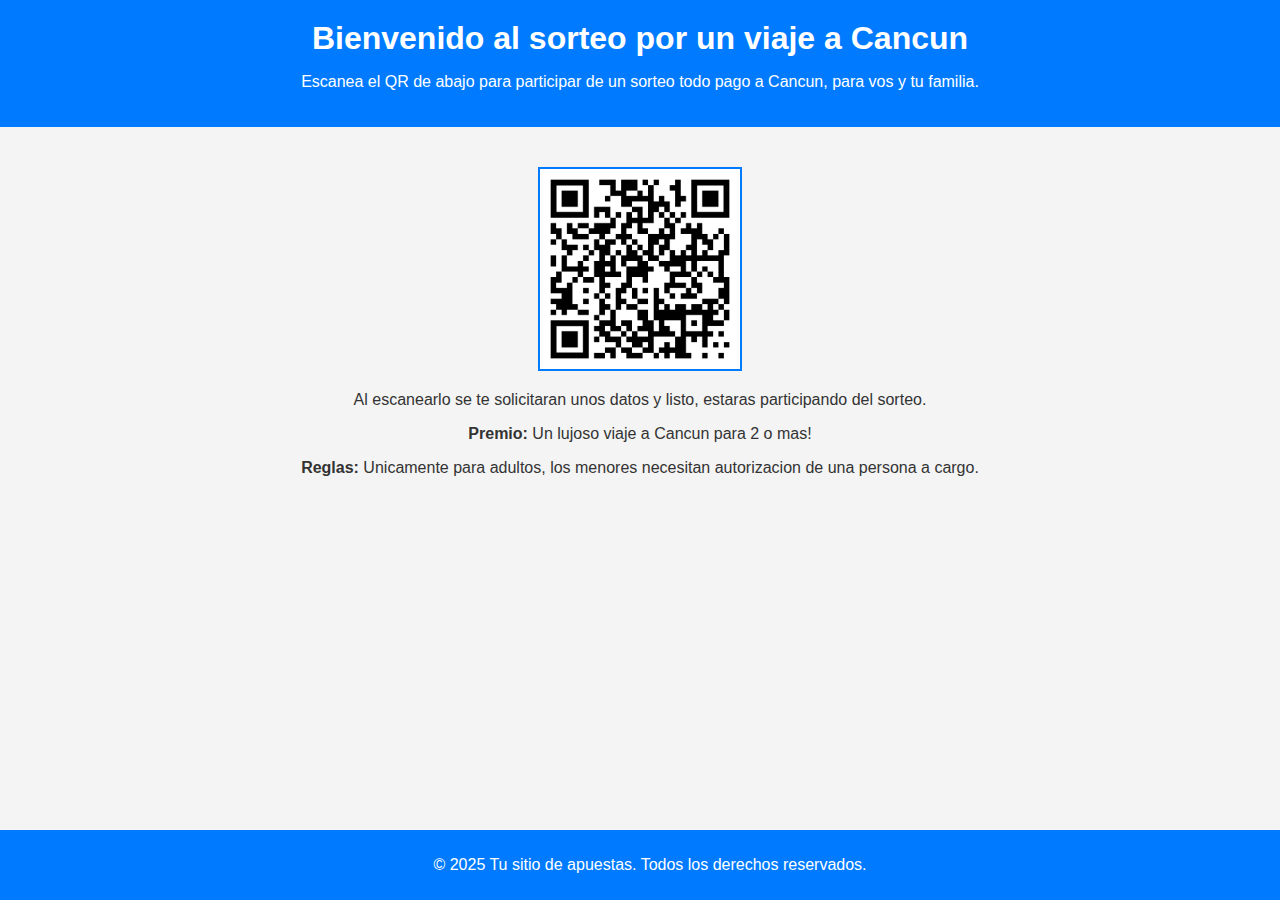
<file: index.html>
<!DOCTYPE html>
     <html lang="en">
     <head>
         <meta charset="UTF-8">
         <meta name="viewport" content="width=device-width, initial-scale=1.0">
         <title>Rifa a Cancun</title>
         <link rel="stylesheet" href="vista.css">
     </head>
     <body>
         <header>
             <h1>Bienvenido al sorteo por un viaje a Cancun</h1>
             <p>Escanea el QR de abajo para participar de un sorteo todo pago a Cancun, para vos y tu familia.</p>
         </header>
         <main>
             <section class="raffle-info">
                 <img src="qr-code.png"  alt="Scan to Enter Raffle" width="200" height="200">
                 <p>Al escanearlo se te solicitaran unos datos y listo, estaras participando del sorteo.</p>
                 <p><strong>Premio:</strong> Un lujoso viaje a Cancun para 2 o mas!</p>
                 <p><strong>Reglas:</strong> Unicamente para adultos, los menores necesitan autorizacion de una persona a cargo.</p>
             </section>
         </main>
         <footer>
             <p>&copy; 2025 Tu sitio de apuestas. Todos los derechos reservados.</p>
         </footer>
     </body>
     </html>
</file>
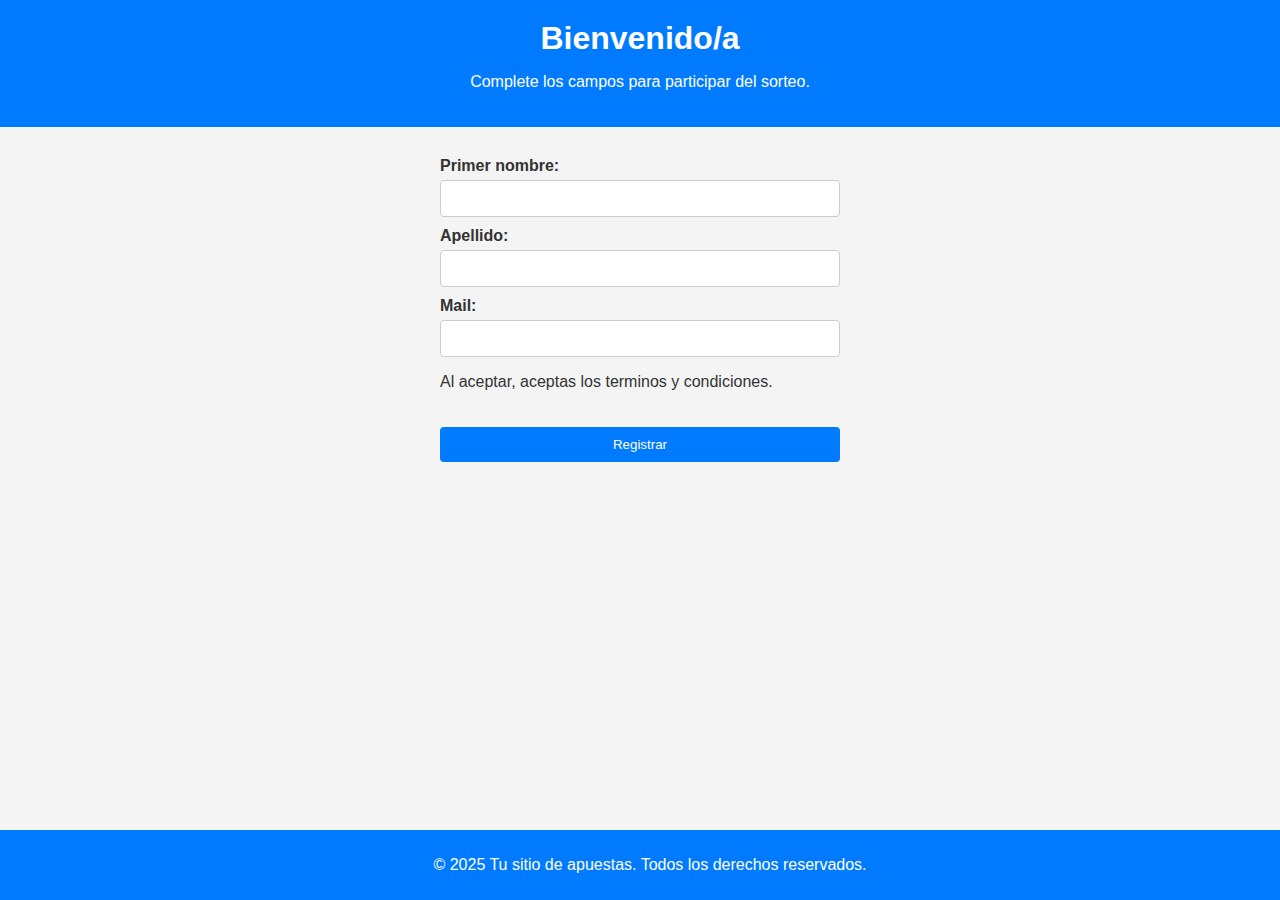
<file: txs.html>
<!DOCTYPE html>
     <html lang="en">
     <head>
         <meta charset="UTF-8">
         <meta name="viewport" content="width=device-width, initial-scale=1.0">
         <title>Rifa a Cancun</title>
         <link rel="stylesheet" href="vista.css">
     </head>
     <body>
         <header>
             <h1>Bienvenido/a</h1>
             <p>Complete los campos para participar del sorteo.</p>
         </header>
         <main>
             <form id="raffle-form" action="code.js" method="post">
                 <label for="firstName">Primer nombre:</label>
                 <input type="text" id="firstName" name="firstName" required>
                 
                 <label for="lastName">Apellido:</label>
                 <input type="text" id="lastName" name="lastName" required>
                 
                 <label for="email">Mail:</label>
                 <input type="email" id="email" name="email" required>
                 
                 <p>Al aceptar, aceptas los terminos y condiciones.</p>
                 <button type="submit">Registrar</button>
             </form>
         </main>
         <footer>
             <p>&copy; 2025 Tu sitio de apuestas. Todos los derechos reservados.</p>
         </footer>
     </body>
     </html>
</file>
<file: vista.css>
body {
       font-family: Arial, sans-serif;
       margin: 0;
       padding: 0;
       background-color: #f4f4f4; /* Light background for a clean look */
       color: #333;
   }

   header {
       background-color: #007bff; /* Blue for a tropical feel */
       color: white;
       text-align: center;
       padding: 20px;
   }

   h1 {
       margin: 0;
   }

   main {
       padding: 20px;
       max-width: 800px;
       margin: 0 auto;
   }

   .raffle-info {
       text-align: center;
   }

   img {
       display: block;
       margin: 20px auto;
       border: 2px solid #007bff; /* Border for QR code */
   }

   form {
       display: flex;
       flex-direction: column;
       max-width: 400px;
       margin: 0 auto;
   }

   label {
       margin-top: 10px;
       font-weight: bold;
   }

   input {
       padding: 10px;
       margin-top: 5px;
       border: 1px solid #ccc;
       border-radius: 4px;
   }

   button {
       margin-top: 20px;
       padding: 10px;
       background-color: #007bff;
       color: white;
       border: none;
       border-radius: 4px;
       cursor: pointer;
   }

   button:hover {
       background-color: #0056b3; /* Darker blue on hover */
   }

   footer {
       text-align: center;
       padding: 10px;
       background-color: #007bff;
       color: white;
       position: fixed;
       bottom: 0;
       width: 100%;
   }

   /* Responsive Design */
   @media (max-width: 600px) {
       header, footer {
           font-size: 14px;
       }
       img {
           width: 150px;
           height: 150px;
       }
   }
</file>
